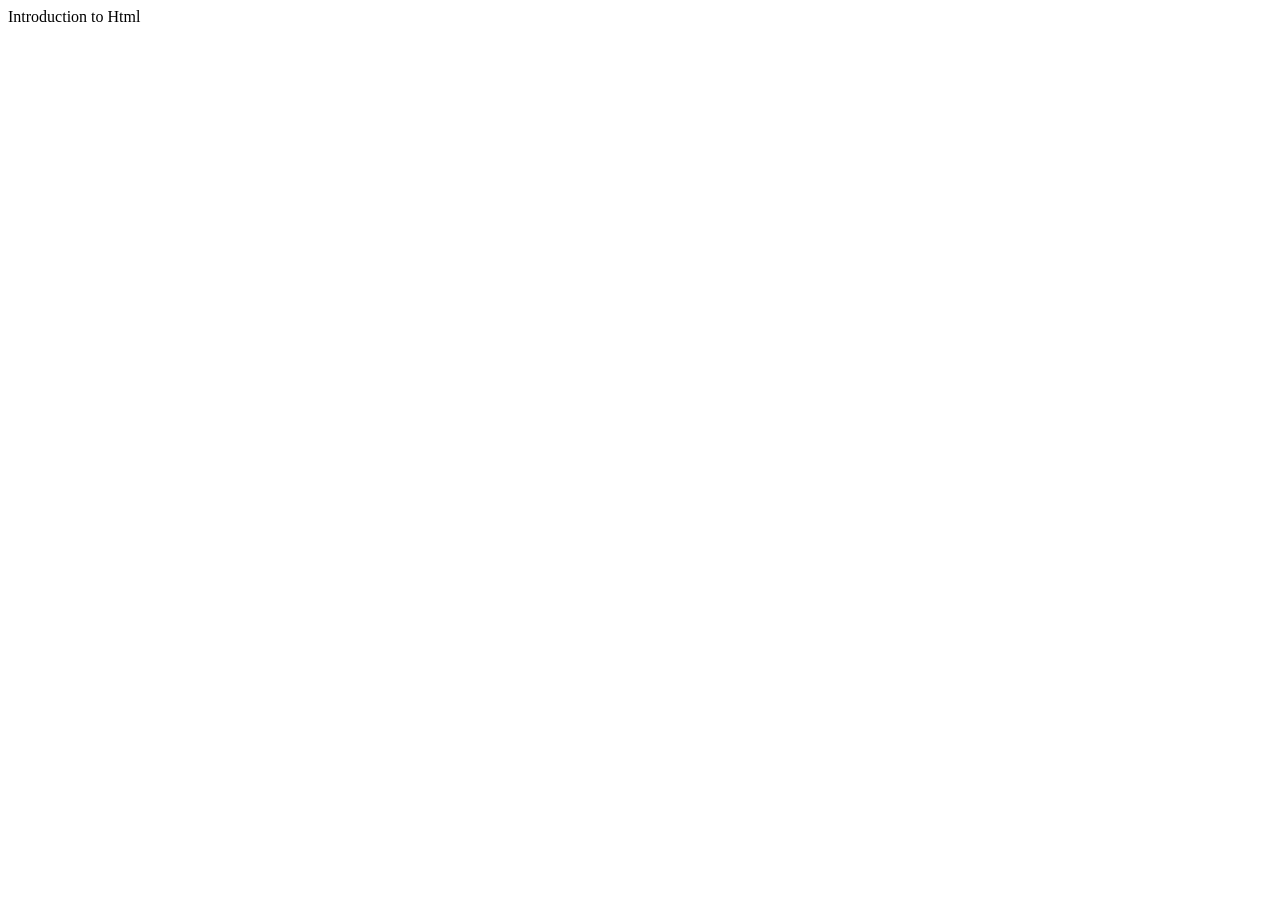
<file: concept/c1/index.html>
<!DOCTYPE html>
<html lang="en">
<head>
    <meta charset="UTF-8">
    <meta name="viewport" content="width=device-width, initial-scale=1.0">
    <title>Document</title>
</head>
<body>
    <div>Introduction to Html</div>
</body>
</html>
</file>
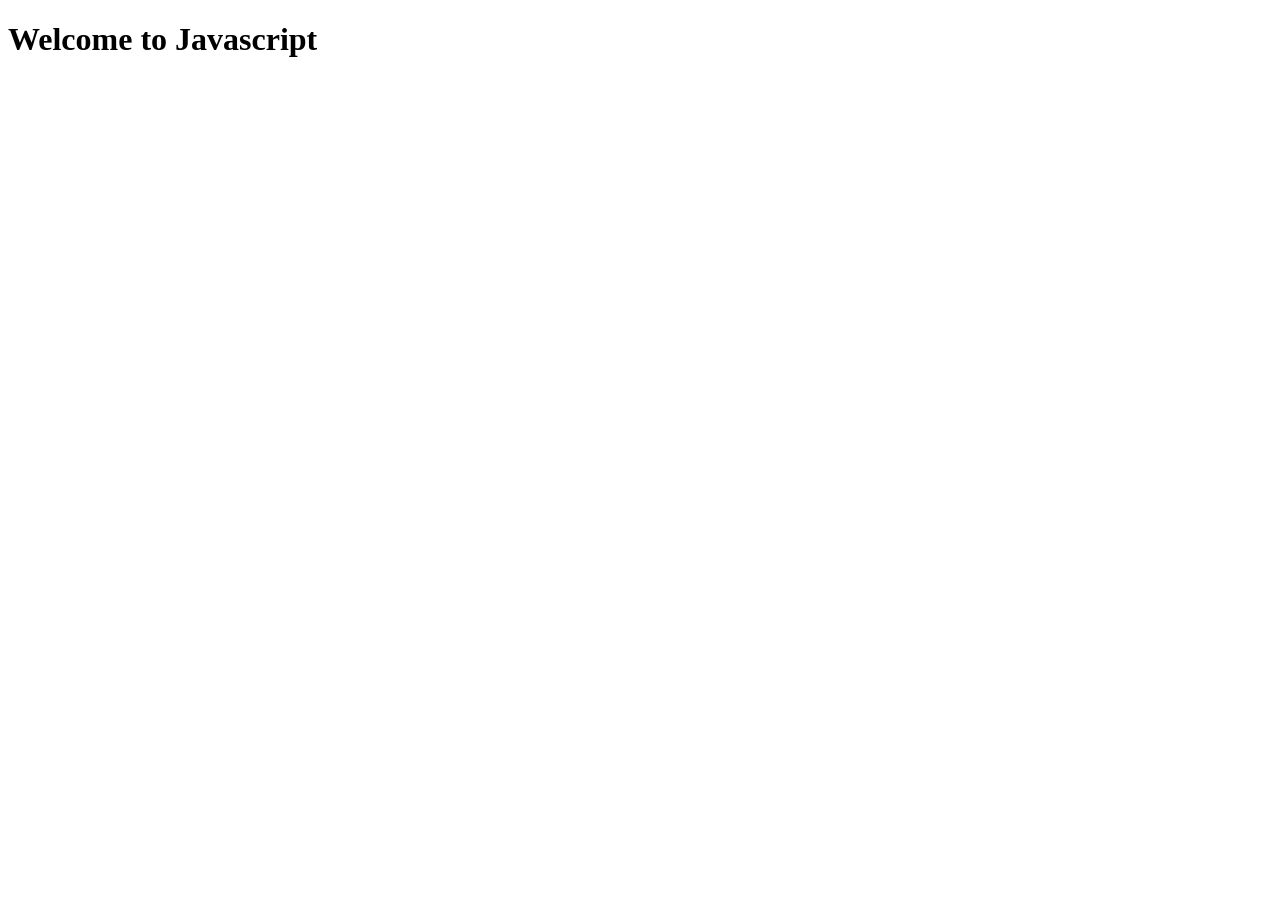
<file: concept/c1/jsui.html>
<!DOCTYPE html>
<html lang="en">
<head>
    <meta charset="UTF-8">
    <meta name="viewport" content="width=device-width, initial-scale=1.0">
    <title>Document</title>
</head>
<body>
    <div id="root">

    </div>
    <script>
        // DOM h1 creat element
        let h1ref = document.createElement('h1')

        h1ref.innerText = "Welcome to Javascript"

        // Apeend into  Dom Element
        document.getElementById('root').appendChild(h1ref)
    </script>
</body>
</html>
</file>
